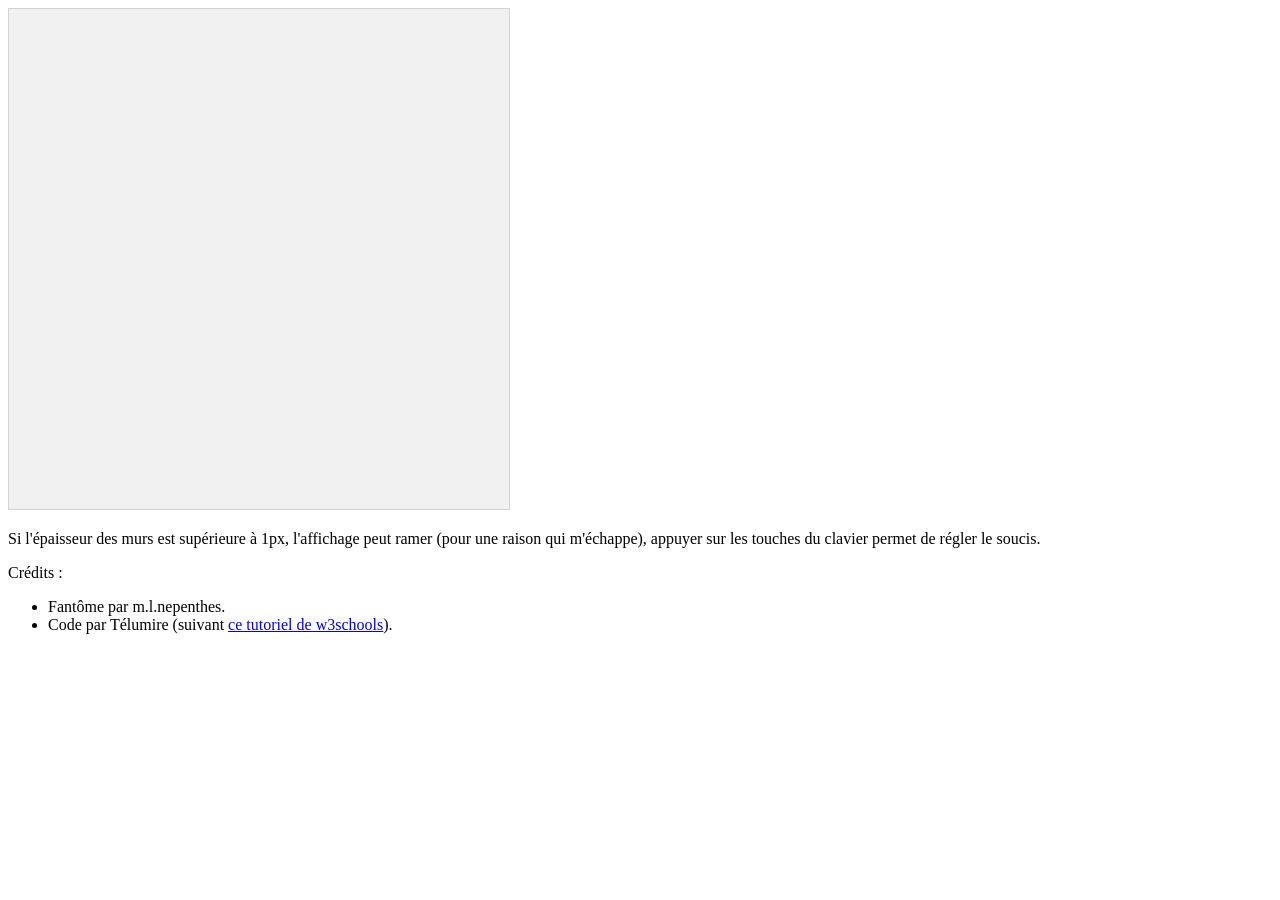
<file: GrumpyGhost.html>
<!DOCTYPE html>
<html>

<head>
    <meta name="viewport" content="width=device-width, initial-scale=1.0" />
    <title>Grumpy Ghost</title>
    <style>
        canvas {
            /* style de la zone de jeu (canvas) */
            border: 1px solid #d3d3d3;
            background-color: #f1f1f1;
            image-rendering: crisp-edges;
        }
    </style>
</head>

<body onload="startGame()">
    <script>
        var hauteurZoneJeu = 500;
        var longueurZoneJeu = 500;

        var joueur; //représente le joueur

        //murs empêchant le joueur de sortir du cadre du jeu
        var murHaut;
        var murGauche;
        var murDroit;
        var murBas;

        function startGame() {
            joueur = new component(50, 60, "plasmuscrisp.svg", 10, 120,"image"); //dessin du joueur (carré rouge). Les deux premiers chiffres permettent de changer la taille du joueur. On crée un composant constructeur, pour ajouter un élément à la zone de jeu. On appel l'objet constructeur "component", et on crée le premier composant que l'on appelle joueur. Les deux derniers chiffres sont les coordonnées en X et Y du joueur (en position initiale). A chaque fois que l'on veut créer un élément sur la zone de jeu, on utilisera la fonction component. Ne pas oublier de mettre l'équivalent update sinon l'élément sera immédiatement supprimé !
            /* invoque la méthode start() de l'objet ZoneJeu */

            //Murs (obstacles)
            largeurMur = 10;
            murHaut = new component(longueurZoneJeu, largeurMur, "green", 0, 0);
            murGauche = new component(largeurMur, hauteurZoneJeu, "green", 0, 0);
            murDroit = new component(largeurMur, hauteurZoneJeu, "green", longueurZoneJeu - largeurMur, 0);
            murBas = new component(longueurZoneJeu, largeurMur, "green", 0, hauteurZoneJeu - largeurMur);
            ZoneJeu.start();
        }

        var ZoneJeu = {
            /*on créée l'objet ZoneJeu et on lui donne des propriétés et méthodes*/
            canvas: document.createElement("canvas"),
            start: function () {
                /*La méthode start créée un élément canvas et l'insère dans le premier enfant de l'élément <body>*/
                this.canvas.width = longueurZoneJeu; //largeur du canvas (zone de jeu)
                this.canvas.height = hauteurZoneJeu; //hauteur du canvas
                this.context = this.canvas.getContext("2d"); //on récupère l'objet context (pour le dessin)
                document.body.insertBefore(this.canvas, document.body.childNodes[0]);
                this.interval = setInterval(majZoneJeu, 20); //on exécute la fonction majZoneJeu pour rafraichir le canvas toute les 20 millisecondes (soit 50 fois par secondes)

                //On créée une méthode pour vérifier si une touche du clavier est pressée (pour pouvoir déplacer le perso avec les touches fléchées)
                window.addEventListener('keydown', function (e) {
                    // pour une seule touche pressée :
                    // ZoneJeu.cle = e.keyCode;
                    // pour plusieurs touches pressées :
                    //On doit créer un tableau cles pour l'objet ZoneJeu, et on doit insérer un élément pour chaque touche pressée et leur donner la valeur true, la valeur reste true jusqu'à ce que la touche n'est plus pressée, elle devient alors false
                    ZoneJeu.cles = (ZoneJeu.cles || []); //création d'un tableau
                    ZoneJeu.cles[e.keyCode] = true;
                })
                window.addEventListener('keyup', function (e) {
                    // pour une seule touche pressée :
                    //ZoneJeu.cle = false; 
                    //quand la touche est relâchée, la propriété clé devient false
                    // pour plusieurs touches pressées :
                    ZoneJeu.cles[e.keyCode] = false;
                })

            }, //on ajoute une fonction clear pour nettoyer toute la zone du canvas
            clear: function () {
                //suppression des éléments
                this.context.clearRect(0, 0, this.canvas.width, this.canvas.height);
            }, //la méthode gameover permet de supprimer l'intervalle de 20 millisecondes
            gameover: function () {
                clearInterval(this.interval);
            }
        }

        //On donne un ID au canvas pour pouvoir détecter et styliser le canvas + facilement
        canvas.id = 'ZoneJeu'; 

        function component(width, height, color, x, y,type) {
            this.type = type;
            if(type == "image") {
                this.image = new Image();
                this.image.src = color;
            }
            //description de la fonction élément composant. Elle décrit l'apparence (taille, couleur) et la position de l'élément
            this.width = width;
            this.height = height;

            //On créée des indicateurs de vitesse pour contrôler le déplacement de l'élément
            this.vitesseX = 0;
            this.vitesseY = 0;

            this.x = x;
            this.y = y;

            //on ajoute une fonction update dans le composant constructeur pour pouvoir dessiner les composants
            this.update = function () {
                ctx = ZoneJeu.context;
                if(type=="image") {
                    ctx.drawImage(this.image,this.x,this.y, this.width, this.height);
                }
                else{
                ctx.fillStyle = color;
                ctx.fillRect(this.x, this.y, this.width, this.height);
                }
            }

            //dans la fonction composant constructeur, on ajoute la fonction nouvPos qui utilise les propriétés vitesseX et vitesseY pour changer la position du coposant. nouvPos est appelé dans la fonction majZoneJeu, avant de dessiner le composant
            this.nouvPos = function () {
                this.x += this.vitesseX;
                this.y += this.vitesseY;
            }
            this.collisionAvec = function (autreObj) {
                var objGauche = this.x;
                var objDroit = this.x + (this.width);
                var objDessus = this.y;
                var objDessous = this.y + (this.height);

                var autreGauche = autreObj.x;
                var autreDroit = autreObj.x + (autreObj.width);
                var autreDessus = autreObj.y;
                var autreDessous = autreObj.y + (autreObj.height);

                var collision = true;

                if (
                    (objDessous < autreDessus) ||
                    (objDessus > autreDessous) ||
                    (objDroit < autreGauche) ||
                    (objGauche > autreDroit)) { collision = false; }

                return collision;
            }
        }

        //Fonction pour mettre à jour la zone de jeu (affichage de 50 images/secondes)
        function majZoneJeu() {
            var vitessePerso = 5;
            //A optimiser !
            if (joueur.collisionAvec(murBas)) { ZoneJeu.cles[40] = false; }
            if (joueur.collisionAvec(murGauche)) { ZoneJeu.cles[37] = false; }
            if (joueur.collisionAvec(murDroit)) { ZoneJeu.cles[39] = false; }
            if (joueur.collisionAvec(murHaut)) { ZoneJeu.cles[38] = false; }

            //on appelle les méthodes clear() et update(), ainsi le composant sera dessiné et supprimé 50 fois par secondes
            ZoneJeu.clear(); //si on ne nettoye pas la zone, les dessins précédents resteront sur la zone de jeu !
            // test : on déplace le joueur de 1 dans x à chaque appel de fonction, résultat attendu : le joueur devrais se déplacer de gauche à droite de la zone de jeu
            // joueur.x += 1;
            //chaque élément dessiné devra être animé indépendamment de cette façon


            //Pour contrôler le joueur avec le clavier :
            joueur.vitesseX = 0;
            joueur.vitesseY = 0;

            // pour une touche à la fois :
            // if (ZoneJeu.cle && ZoneJeu.cle == 37){joueur.vitesseX=-1;}
            // if (ZoneJeu.cle && ZoneJeu.cle == 39){joueur.vitesseX=1;}
            // if (ZoneJeu.cle && ZoneJeu.cle == 38){joueur.vitesseY=-1;}
            // if (ZoneJeu.cle && ZoneJeu.cle == 40){joueur.vitesseY=1;}

            // pour plusieurs touches à la fois :
            if (ZoneJeu.cles && ZoneJeu.cles[37]) { joueur.vitesseX = -vitessePerso; }
            if (ZoneJeu.cles && ZoneJeu.cles[39]) { joueur.vitesseX = vitessePerso; }
            if (ZoneJeu.cles && ZoneJeu.cles[38]) { joueur.vitesseY = -vitessePerso; }
            if (ZoneJeu.cles && ZoneJeu.cles[40]) { joueur.vitesseY = vitessePerso; }


            joueur.nouvPos(); //on appelle la fonction newPos pour pouvoir modifier la position de l'élément
            joueur.update(); //ne pas oublier de mettre à jour l'élément dessiné !
            murHaut.update();
            murGauche.update();
            murBas.update();
            murDroit.update();
        }

        // Gestion des déplacements (boutons) :
        // function depHaut() {
        //     joueur.vitesseY -= vitesse;
        // }

        // function depBas() {
        //     joueur.vitesseY += vitesse;
        // }

        // function depGauche() {
        //     joueur.vitesseX -= vitesse;
        // }

        // function depDroite() {
        //     joueur.vitesseX += vitesse;
        // }

        //Fonction stop pour que le mouvement s'arrête lorsque l'on relâche le bouton de déplacement (si on utilise la méthode des boutons)

        // function stopMouvement() {
        //     joueur.vitesseX = 0;
        //     joueur.vitesseY = 0;
        // }

        //désactiver le scrolling : ne fonctionne pas, à corriger !!

        // left: 37, up: 38, right: 39, down: 40,
        // spacebar: 32, pageup: 33, pagedown: 34, end: 35, home: 36
        // var keys = { 37: 1, 38: 1, 39: 1, 40: 1 };

        // function preventDefault(e) {
        //     e = e || window.event;
        //     if (e.preventDefault)
        //         e.preventDefault();
        //     e.returnValue = false;
        // }

        // function preventDefaultForScrollKeys(e) {
        //     if (keys[e.keyCode]) {
        //         preventDefault(e);
        //         return false;
        //     }
        // }

        // function disableScroll() {
        //     if (window.addEventListener) // older FF
        //         window.addEventListener('DOMMouseScroll', preventDefault, false);
        //     window.onwheel = preventDefault; // modern standard
        //     window.onmousewheel = document.onmousewheel = preventDefault; // older browsers, IE
        //     window.ontouchmove = preventDefault; // mobile
        //     document.onkeydown = preventDefaultForScrollKeys;
        // }

        // function enableScroll() {
        //     if (window.removeEventListener)
        //         window.removeEventListener('DOMMouseScroll', preventDefault, false);
        //     window.onmousewheel = document.onmousewheel = null;
        //     window.onwheel = null;
        //     window.ontouchmove = null;
        //     document.onkeydown = null;
        // }

        //on détecte si le canvas est en focus
            // si oui, on appelle la fonction enableScroll();
            // si non, on appelle la fonction disableScroll();
            // var jeuFocus = document.getElementById("ZoneJeu");
            //     if (document.hasFocus()) {
            //         alert("focus!");
            //     } else {
            //         alert("pas focus :(");
            //     } 
    </script>

    <!-- contrôle avec des boutons cliquables : -->
    <!-- <div style="text-align:center;width:480px;">
        <button onmousedown="depHaut()" onmouseup="stopMouvement()">HAUT</button><br /><br />
        <button onmousedown="depGauche()" onmouseup="stopMouvement()">GAUCHE</button>
        <button onmousedown="depDroite()" onmouseup="stopMouvement()">DROITE</button><br /><br />
        <button onmousedown="depBas()" onmouseup="stopMouvement()">BAS</button>
    </div> -->

    <p>
Si l'épaisseur des murs est supérieure à 1px, l'affichage peut ramer (pour une raison qui m'échappe), appuyer sur les touches du clavier permet de régler le soucis.
</p>

<footer>
    Crédits :
    <ul>
        <li>Fantôme par m.l.nepenthes.
        <li>Code par Télumire (suivant <a href="https://www.w3schools.com/graphics/game_intro.asp">ce tutoriel de w3schools</a>).
    </ul>
</footer>
</body>
</html>


<!-- Pour d'autres modes de déplacement, voir ce tuto : https://www.w3schools.com/graphics/game_controllers.asp -->
</file>
